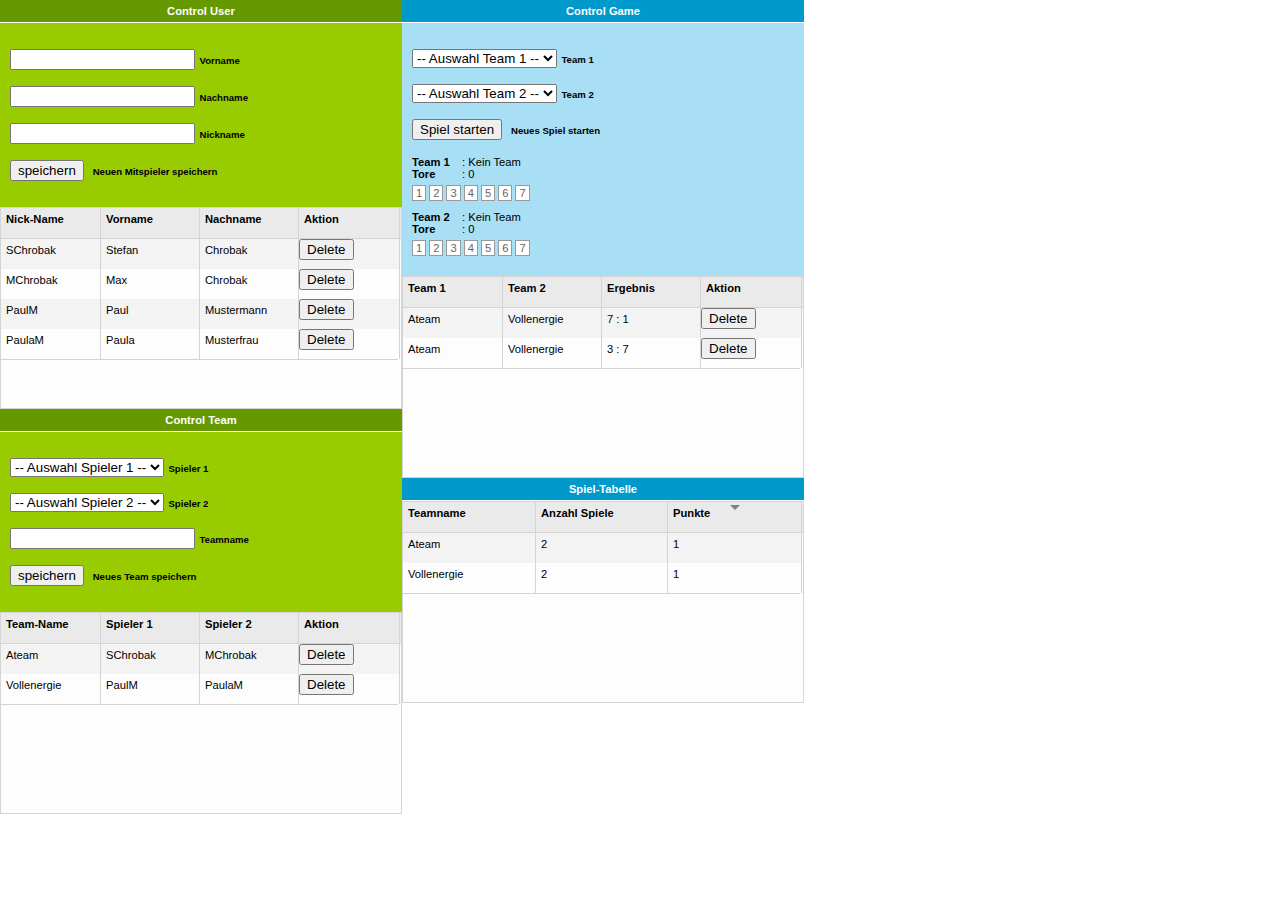
<file: index.html>
<!DOCTYPE html>
<html class="ng-scope" ng-app="mainApp">
<head>
<meta http-equiv="content-type" content="text/html; charset=utf-8" />
<title>Kickertunier</title>
<link rel="stylesheet" type="text/css" href="css/ng-grid.css"/>
<link rel="stylesheet" type="text/css" href="css/style.css"/>
</head>
<body>
    <div class="floatL">
        <div ui-view="viewUser"></div>
        <div ui-view="viewTeam"></div>
    </div>
    <div class="floatL" style="height: 500px;">
        <div ui-view="viewGame"></div>
    </div>
    <div class="clearL"></div>
<style type="text/css">@charset "UTF-8";[ng\:cloak],[ng-cloak],[data-ng-cloak],[x-ng-cloak],.ng-cloak,.x-ng-cloak{display:none;}ng\:form{display:block;}</style>
<script type="text/javascript" src="js/global/global.vars.js"></script>
<script type="text/javascript" src="js/lib/jquery-1.7.2.js"></script>
<script type="text/javascript" src="js/lib/angular.js"></script>
<script type="text/javascript" src="js/lib/angular-ui-router.js"></script>
<script type="text/javascript" src="js/lib/ng-grid.js"></script>
<script type="text/javascript" src="js/app/mainApp.js"></script>
<script type="text/javascript" src="js/app/factory/appFactory.js"></script>
<script type="text/javascript" src="js/app/controller/userController.js"></script>
<script type="text/javascript" src="js/app/controller/teamController.js"></script>
<script type="text/javascript" src="js/app/controller/gameController.js"></script>
<script type="text/javascript" src="js/app/factory/userFactory.js"></script>
<script type="text/javascript" src="js/app/factory/teamFactory.js"></script>
<script type="text/javascript" src="js/app/factory/gameFactory.js"></script>
<script type="text/javascript" src="js/app/directive/scoreDisplayDirective.js"></script>
</body>
</html>
</file>
<file: css/ng-grid.css>
.ngGrid{background-color:#fdfdfd}.ngGrid input[type="checkbox"]{margin:0;padding:0}.ngGrid input{vertical-align:top}.ngGrid.unselectable{-moz-user-select:none;-khtml-user-select:none;-webkit-user-select:none;-o-user-select:none;user-select:none}.ngViewport{overflow:auto;min-height:20px}.ngCanvas{position:relative}.ngHeaderContainer{position:relative;overflow:hidden;font-weight:bold;background-color:inherit}.ngHeaderCell{border-right:1px solid #d4d4d4;border-left:1px solid #d4d4d4;position:absolute;top:0;bottom:0;background-color:inherit}.ngHeaderSortColumn{position:absolute;overflow:hidden}.ngTopPanel{position:relative;z-index:1;background-color:#eaeaea;border-bottom:1px solid #d4d4d4}.ngSortButtonDown{position:absolute;top:3px;left:0;right:0;margin-left:auto;margin-right:auto;border-color:gray transparent;border-style:solid;border-width:0 5px 5px 5px;height:0;width:0}.ngNoSort{cursor:default}.ngHeaderCell:first-child{border-left:0}.ngHeaderButton{position:absolute;right:2px;top:8px;-moz-border-radius:50%;-webkit-border-radius:50%;border-radius:50%;width:14px;height:14px;z-index:1;background-color:#9fbbb4;cursor:pointer}.ngSortButtonUp{position:absolute;top:3px;left:0;right:0;margin-left:auto;margin-right:auto;border-color:gray transparent;border-style:solid;border-width:5px 5px 0 5px;height:0;width:0}.ngHeaderScroller{position:absolute;background-color:inherit}.ngSortPriority{position:absolute;top:-5px;left:1px;font-size:6pt;font-weight:bold}.ngHeaderGrip{cursor:col-resize;width:10px;right:-5px;top:0;height:100%;position:absolute;background-color:transparent}.ngHeaderText{padding:5px;-moz-box-sizing:border-box;-webkit-box-sizing:border-box;box-sizing:border-box;white-space:nowrap;-ms-text-overflow:ellipsis;-o-text-overflow:ellipsis;text-overflow:ellipsis;overflow:hidden}.ngHeaderButtonArrow{position:absolute;top:4px;left:3px;width:0;height:0;border-style:solid;border-width:6.5px 4.5px 0 4.5px;border-color:#4d4d4d transparent transparent transparent}.ngColMenu{right:2px;padding:5px;top:25px;-moz-border-radius:3px;-webkit-border-radius:3px;border-radius:3px;background-color:#bdd0cb;position:absolute;border:2px solid #d4d4d4;z-index:1}.ngColListCheckbox{position:relative;right:3px;top:4px}.ngColList{list-style-type:none}.ngColListItem{position:relative;right:17px;top:2px;white-space:nowrap}.ngMenuText{position:relative;top:2px;left:2px}.ngGroupPanel{background-color:#eaeaea;overflow:hidden;border-bottom:1px solid #d4d4d4}.ngGroupPanelDescription{margin-top:5px;margin-left:5px}.ngGroupList{list-style-type:none;margin:0;padding:0}.ngAggHeader{position:absolute;border:0}.ngGroupElement{float:left;height:100%;width:100%}.ngGroupIcon{background-image:url([data-uri]);background-repeat:no-repeat;height:15px;width:15px;position:absolute;right:-2px;top:2px}.ngGroupedByIcon{background-image:url([data-uri]);background-repeat:no-repeat;height:15px;width:15px;position:absolute;right:-2px;top:2px}.ngGroupName{background-color:#fdfdfd;border:1px solid #d4d4d4;padding:3px 10px;float:left;margin-left:0;margin-top:2px;-moz-border-radius:3px;-webkit-border-radius:3px;border-radius:3px;font-weight:bold}.ngGroupArrow{width:0;height:0;border-top:6px solid transparent;border-bottom:6px solid transparent;border-left:6px solid black;margin-top:10px;margin-left:5px;margin-right:5px;float:right}.ngGroupingNumber{position:absolute;right:-10px;top:-2px}.ngAggArrowCollapsed{position:absolute;left:8px;bottom:10px;width:0;height:0;border-style:solid;border-width:5px 0 5px 8.7px;border-color:transparent transparent transparent #000}.ngGroupItem{float:left}.ngGroupItem:first-child{margin-left:2px}.ngRemoveGroup{width:5px;-moz-opacity:.4;opacity:.4;margin-top:-1px;margin-left:5px}.ngRemoveGroup:hover{color:black;text-decoration:none;cursor:pointer;-moz-opacity:.7;opacity:.7}.ngAggArrowExpanded{position:absolute;left:8px;bottom:10px;width:0;height:0;border-style:solid;border-width:0 0 9px 9px;border-color:transparent transparent #000 transparent}.ngAggregate{position:absolute;background-color:#c9dde1;border-bottom:1px solid beige;overflow:hidden;top:0;bottom:0;right:-1px;left:0}.ngAggregateText{position:absolute;left:27px;top:5px;line-height:20px;white-space:nowrap}.ngRow{position:absolute;border-bottom:1px solid #d4d4d4}.ngRow.odd{background-color:#fdfdfd}.ngRow.even{background-color:#f3f3f3}.ngRow.selected{background-color:#c9dde1}.ngCell{overflow:hidden;position:absolute;border-right:1px solid #d4d4d4;border-left:1px solid #d4d4d4;top:0;bottom:0;background-color:inherit}.ngCell:first-child{border-left:0}.ngCellText{padding:5px;-moz-box-sizing:border-box;-webkit-box-sizing:border-box;box-sizing:border-box;white-space:nowrap;-ms-text-overflow:ellipsis;-o-text-overflow:ellipsis;text-overflow:ellipsis;overflow:hidden}.ngSelectionCell{margin-top:9px;margin-left:6px}.ngSelectionHeader{position:absolute;top:11px;left:6px}.ngCellElement:focus{outline:0;background-color:#c9dde1}.ngRow.canSelect{cursor:pointer}.ngSelectionCheckbox{margin-top:9px;margin-left:6px}.ngFooterPanel{background-color:#eaeaea;padding:0;border-top:1px solid #d4d4d4;position:relative}.nglabel{display:block;float:left;font-weight:bold;padding-right:5px}.ngTotalSelectContainer{float:left;margin:5px;margin-top:7px}.ngFooterSelectedItems{padding:2px}.ngFooterTotalItems.ngnoMultiSelect{padding:0!important}.ngPagerFirstBar{width:10px;border-left:2px solid #4d4d4d;margin-top:-6px;height:12px;margin-left:-3px}.ngPagerButton{height:25px;min-width:26px}.ngPagerFirstTriangle{width:0;height:0;border-style:solid;border-width:5px 8.7px 5px 0;border-color:transparent #4d4d4d transparent transparent;margin-left:2px}.ngPagerNextTriangle{margin-left:1px}.ngPagerPrevTriangle{margin-left:0}.ngPagerLastTriangle{width:0;height:0;border-style:solid;border-width:5px 0 5px 8.7px;border-color:transparent transparent transparent #4d4d4d;margin-left:-1px}.ngPagerLastBar{width:10px;border-left:2px solid #4d4d4d;margin-top:-6px;height:12px;margin-left:1px}.ngFooterTotalItems{padding:2px}
</file>
<file: css/style.css>
* {font-family: Verdana, Arial;}
body, div, ul, li {padding:0px;margin:0px;}
label {font-weight: bold;font-size: 0.6em;}
span.formmsg {font-weight: bold;font-size: 0.6em;}
ul {list-style: none;}
.floatL {float: left;}
.floatR {float: right;}
.clearL {clear: left;}
.clearR {clear: right;}
.clearB {clear: both;}
.gridStyle {
    border: 1px solid rgb(212,212,212);
    width: 400px; 
    height: 200px;
    font-size: 0.7em;
}
.box-label {
    border-bottom: 1px solid #fff;
    color: #fff;
    font-weight: bold;
    font-size: 0.7em;
    text-align: center;
    padding: 5px 0px;
    width: 100%;
}
.box-label.green {
    background-color: #669900;
}
.box-label.blue {
    background-color: #0099cc;
}
.wrapper-box {
    padding: 10px;
}
.wrapper-box.green-light {
    background-color: #99cc00;
}
.wrapper-box.blue-light {
    background-color: #a8dff4;
}
.goal-display {
    font-size: 0.7em;
}
.goal-display > .item {
    float: left;
    margin-right: 3px;
    padding: 1px 3px 1px 3px;
    border: 1px solid #999;
    background-color:#fff;
    color:#666;
    cursor: pointer;
}
.goal-display > .item.active {
    background-color:#99cc00;
    color:#fff;
}
.wrapper-score-display-label {
    padding-bottom: 10px;
}
.score-display-label {
    padding-bottom: 5px;
}
.score-display-label-titel {
    float: left;
    width: 50px;
    font-size: 0.7em;
    font-weight: bold;
}
.score-display-label-value {
    float: left;
    font-size: 0.7em;
}
.score-display-label-space {
    clear: left;
}
</file>
